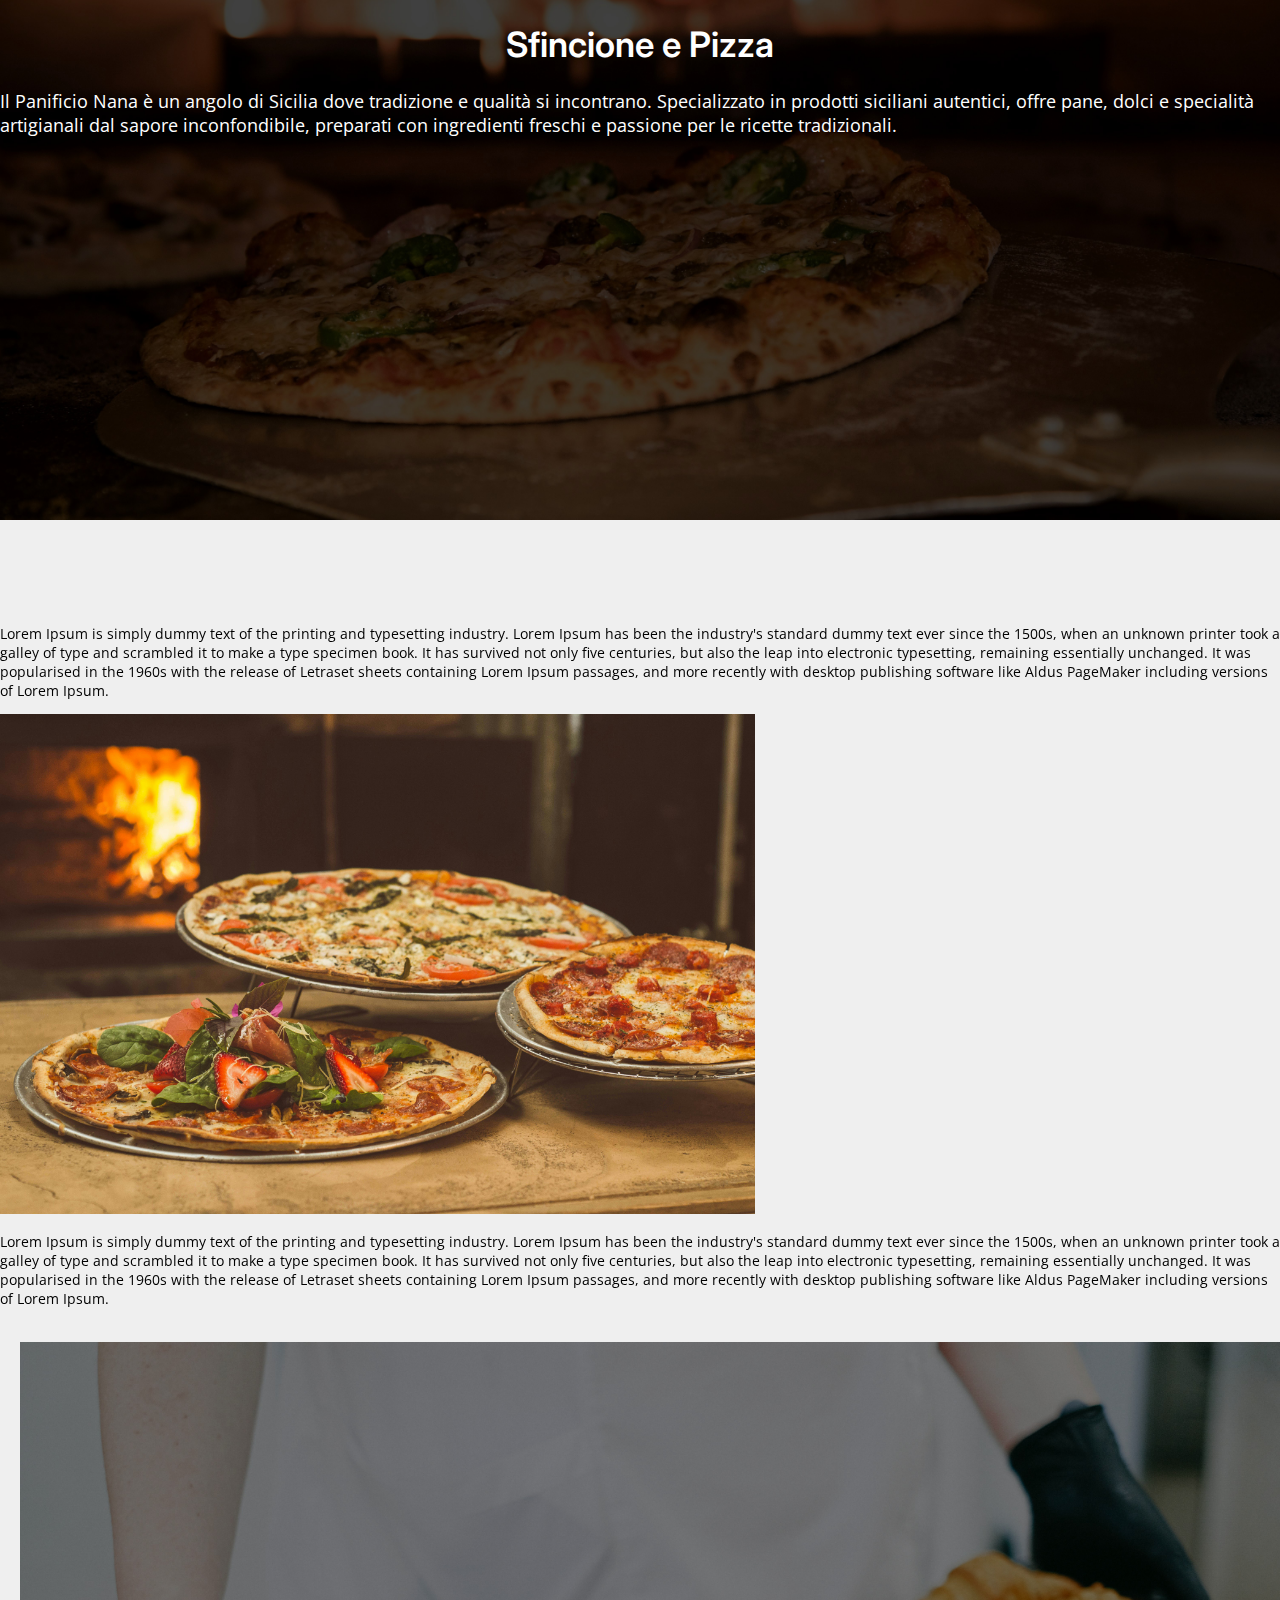
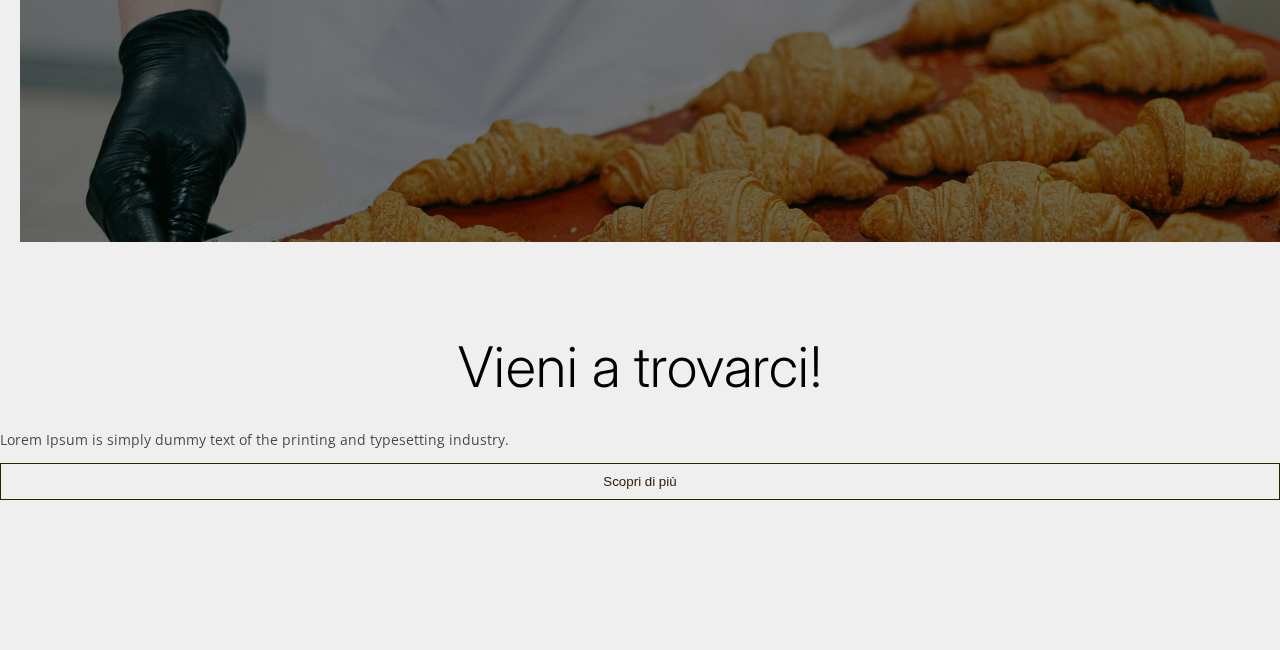
<file: src/sfincione.html>
<!DOCTYPE html>
<html>
  <head>
    <title>Panificio da Nanà - Sfincione</title>
    <meta charset="UTF-8" />
    <meta name="viewport" content="width=device-width, initial-scale=1.0" />

    <link
      href="https://cdn.jsdelivr.net/npm/bootstrap@5.0.2/dist/css/bootstrap.min.css"
      rel="stylesheet"
      integrity="sha384-EVSTQN3/azprG1Anm3QDgpJLIm9Nao0Yz1ztcQTwFspd3yD65VohhpuuCOmLASjC"
      crossorigin="anonymous"
    />

    <link rel="preconnect" href="https://fonts.googleapis.com" />
    <link rel="preconnect" href="https://fonts.gstatic.com" crossorigin />
    <link
      href="https://fonts.googleapis.com/css2?family=Inter:ital,opsz,wght@0,14..32,100..900;1,14..32,100..900&family=Open+Sans:ital,wght@0,300..800;1,300..800&display=swap"
      rel="stylesheet"
    />

    <link rel="stylesheet" href="styles/sfincione.css" />
    <link rel="stylesheet" href="styles/general.css" />
  </head>

  <body
    style="
      padding-bottom: 150px;
      background-color: var(--bs-primary);
      color: var(--text-color);
    "
  >
    <!--NAVBAR-->
    <nav
      class="navbar navbar-expand-lg navbar-light bg-light"
      style="z-index: 3"
    >
      <div class="container-fluid">
        <a class="navbar-brand" href="#">Panificio da Nanà</a>
        <button
          class="navbar-toggler"
          type="button"
          data-bs-toggle="collapse"
          data-bs-target="#navbarNavDropdown"
          aria-controls="navbarNavDropdown"
          aria-expanded="false"
          aria-label="Toggle navigation"
          style="border: none"
        >
          <span class="navbar-toggler-icon"></span>
        </button>
        <div class="collapse navbar-collapse" id="navbarNavDropdown">
          <ul class="navbar-nav">
            <li class="nav-item">
              <a class="nav-link active" aria-current="page" href="index.html"
                >Home</a
              >
            </li>
            <li class="nav-item">
              <a class="nav-link" href="#">Contattaci</a>
            </li>
            <li class="nav-item">
              <a class="nav-link" href="#">Storia</a>
            </li>
            <li class="nav-item dropdown">
              <a
                class="nav-link dropdown-toggle"
                href="#"
                role="button"
                data-bs-toggle="dropdown"
                aria-expanded="false"
              >
                Prodotti
              </a>
              <ul class="dropdown-menu">
                <li>
                  <a class="dropdown-item" href="sfincione.html"
                    >Sfincione e Pizza</a
                  >
                </li>
                <li><a class="dropdown-item" href="#">Pane</a></li>
                <li>
                  <a class="dropdown-item" href="#">Dolci</a>
                </li>
              </ul>
            </li>
          </ul>
        </div>
      </div>
    </nav>
    <!-- Hero Section -->
    <div
      class="px-4 py-5 text-center d-flex flex-column justify-content-center my-3"
      style="
        background-image: url('images/pizza.jpg');
        background-size: cover;
        background-position: center;
        background-repeat: no-repeat;
        color: white;
        position: fixed; /* Make the hero section fixed */
        top: 0; /* Position at the top of the viewport */
        left: 0; /* Position at the left of the viewport */
        width: 100%; /* Ensure it spans the full width */
        height: 520px; /* Set a fixed height for the hero section */
        z-index: 0; /* Ensure it stays below the rest of the page */
      "
    >
      <h1 class="fw-bold px-5">Sfincione e Pizza</h1>
      <div
        class="d-flex justify-content-center align-items-center col-lg-6 mx-auto px-5"
      >
        <p
          id="lead"
          class="d-none d-md-block lead m-0"
          style="display: flex; align-items: center"
        >
          Il Panificio Nana è un angolo di Sicilia dove tradizione e qualità si
          incontrano. Specializzato in prodotti siciliani autentici, offre pane,
          dolci e specialità artigianali dal sapore inconfondibile, preparati
          con ingredienti freschi e passione per le ricette tradizionali.
        </p>
      </div>
    </div>

    <!-- Rest of the Page -->
    <div
      style="
        position: relative;
        z-index: 2;
        margin-top: 458px;
        background-color: var(--bs-primary);
        border-radius: 50px 50px 0 0;
      "
    >
      <div class="container">
        <div class="row pt-5">
          <div class="col-11 text-center mx-auto">
            <p class="lead">
              Lorem Ipsum is simply dummy text of the printing and typesetting
              industry. Lorem Ipsum has been the industry's standard dummy text
              ever since the 1500s, when an unknown printer took a galley of
              type and scrambled it to make a type specimen book. It has
              survived not only five centuries, but also the leap into
              electronic typesetting, remaining essentially unchanged. It was
              popularised in the 1960s with the release of Letraset sheets
              containing Lorem Ipsum passages, and more recently with desktop
              publishing software like Aldus PageMaker including versions of
              Lorem Ipsum.
            </p>
          </div>
        </div>
      </div>

      <div
        class="container-fluid align-items-center d-flex justify-content-center p-0 mt-5"
        style="position: relative; z-index: 2"
      >
        <img
          src="images/hero-pizza.jpg"
          alt="Pizza"
          class="w-100"
          style="object-fit: cover; max-height: 500px"
        />
      </div>

      <div class="container">
        <div class="row pt-5">
          <div class="col-11 text-center mx-auto">
            <p class="lead">
              Lorem Ipsum is simply dummy text of the printing and typesetting
              industry. Lorem Ipsum has been the industry's standard dummy text
              ever since the 1500s, when an unknown printer took a galley of
              type and scrambled it to make a type specimen book. It has
              survived not only five centuries, but also the leap into
              electronic typesetting, remaining essentially unchanged. It was
              popularised in the 1960s with the release of Letraset sheets
              containing Lorem Ipsum passages, and more recently with desktop
              publishing software like Aldus PageMaker including versions of
              Lorem Ipsum.
            </p>
          </div>
        </div>
      </div>

      <!-- Carousel -->
      <div class="scroll-container w-100 d-flex flex-column flex-md-row my-5">
        <img src="images/carousel-1.jpg" />
        <img src="images/carousel-2.jpg" />
        <img src="images/carousel-3.jpg" />
        <img src="images/carousel-1.jpg" />
      </div>

      <!-- CTA -->
      <div class="container" style="margin-top: 100px">
        <div class="row justify-content-center">
          <div class="col-10 text-center mx-auto">
            <h1
              id="cta"
              class="mb-3"
              style="
                font-size: 4rem;
                letter-spacing: 0.5px;
                line-height: 0.9;
                font-weight: 300;
              "
            >
              Vieni a trovarci!
            </h1>
            <p id="cta-lead" class="lead">
              Lorem Ipsum is simply dummy text of the printing and typesetting
              industry.
            </p>

            <div class="col-6 text-center mx-auto">
              <button
                id="button-story"
                type="button"
                class="btn my-3"
                style="padding: 10px 4px"
              >
                Scopri di più
              </button>
            </div>
          </div>
        </div>
      </div>
    </div>

    <!--FOOTER-->
    <div
      class="container"
      style="
        max-width: 100%;
        padding-left: 15px;
        padding-right: 17px;
        position: fixed;
        bottom: 0;
      "
    >
      <footer
        class="d-flex flex-wrap justify-content-between align-items-center py-3 mt-4 mb-0"
        style="border-top: 1px solid var(--bs-gray)"
      >
        <div class="col-md-4 d-flex slign-item-center">
          <span class="mb-md-0" style="color: var(--bs-secondary)"
            >Panificio da Nanà</span
          >
        </div>

        <ul class="nav col-md-4 justify-content-end list-unstyled d-flex">
          <li class="d-flex ms-3" style="width: 16px">
            <a id="social-icon" class="text-body-secondary" href="#"
              ><svg
                xmlns="http://www.w3.org/2000/svg"
                width="100%"
                height="100%"
                fill="currentColor"
                class="bi bi-instagram"
                viewBox="0 0 16 16"
              >
                <path
                  d="M8 0C5.829 0 5.556.01 4.703.048 3.85.088 3.269.222 2.76.42a3.9 3.9 0 0 0-1.417.923A3.9 3.9 0 0 0 .42 2.76C.222 3.268.087 3.85.048 4.7.01 5.555 0 5.827 0 8.001c0 2.172.01 2.444.048 3.297.04.852.174 1.433.372 1.942.205.526.478.972.923 1.417.444.445.89.719 1.416.923.51.198 1.09.333 1.942.372C5.555 15.99 5.827 16 8 16s2.444-.01 3.298-.048c.851-.04 1.434-.174 1.943-.372a3.9 3.9 0 0 0 1.416-.923c.445-.445.718-.891.923-1.417.197-.509.332-1.09.372-1.942C15.99 10.445 16 10.173 16 8s-.01-2.445-.048-3.299c-.04-.851-.175-1.433-.372-1.941a3.9 3.9 0 0 0-.923-1.417A3.9 3.9 0 0 0 13.24.42c-.51-.198-1.092-.333-1.943-.372C10.443.01 10.172 0 7.998 0zm-.717 1.442h.718c2.136 0 2.389.007 3.232.046.78.035 1.204.166 1.486.275.373.145.64.319.92.599s.453.546.598.92c.11.281.24.705.275 1.485.039.843.047 1.096.047 3.231s-.008 2.389-.047 3.232c-.035.78-.166 1.203-.275 1.485a2.5 2.5 0 0 1-.599.919c-.28.28-.546.453-.92.598-.28.11-.704.24-1.485.276-.843.038-1.096.047-3.232.047s-2.39-.009-3.233-.047c-.78-.036-1.203-.166-1.485-.276a2.5 2.5 0 0 1-.92-.598 2.5 2.5 0 0 1-.6-.92c-.109-.281-.24-.705-.275-1.485-.038-.843-.046-1.096-.046-3.233s.008-2.388.046-3.231c.036-.78.166-1.204.276-1.486.145-.373.319-.64.599-.92s.546-.453.92-.598c.282-.11.705-.24 1.485-.276.738-.034 1.024-.044 2.515-.045zm4.988 1.328a.96.96 0 1 0 0 1.92.96.96 0 0 0 0-1.92m-4.27 1.122a4.109 4.109 0 1 0 0 8.217 4.109 4.109 0 0 0 0-8.217m0 1.441a2.667 2.667 0 1 1 0 5.334 2.667 2.667 0 0 1 0-5.334"
                />
              </svg>
            </a>
          </li>
          <li class="d-flex ms-3" style="width: 16px">
            <a id="social-icon" class="text-body-secondary" href="#"
              ><svg
                xmlns="http://www.w3.org/2000/svg"
                width="100%"
                height="100%"
                fill="currentColor"
                class="bi bi-facebook"
                viewBox="0 0 16 16"
              >
                <path
                  d="M16 8.049c0-4.446-3.582-8.05-8-8.05C3.58 0-.002 3.603-.002 8.05c0 4.017 2.926 7.347 6.75 7.951v-5.625h-2.03V8.05H6.75V6.275c0-2.017 1.195-3.131 3.022-3.131.876 0 1.791.157 1.791.157v1.98h-1.009c-.993 0-1.303.621-1.303 1.258v1.51h2.218l-.354 2.326H9.25V16c3.824-.604 6.75-3.934 6.75-7.951"
                />
              </svg>
            </a>
          </li>
          <li class="d-flex ms-3" style="width: 16px">
            <a id="social-icon" class="text-body-secondary" href="#"
              ><svg
                xmlns="http://www.w3.org/2000/svg"
                width="100%"
                height="100%"
                fill="currentColor"
                class="bi bi-twitter-x"
                viewBox="0 0 16 16"
              >
                <path
                  d="M12.6.75h2.454l-5.36 6.142L16 15.25h-4.937l-3.867-5.07-4.425 5.07H.316l5.733-6.57L0 .75h5.063l3.495 4.633L12.601.75Zm-.86 13.028h1.36L4.323 2.145H2.865z"
                />
              </svg>
            </a>
          </li>
        </ul>
      </footer>
    </div>

    <script
      src="https://cdn.jsdelivr.net/npm/bootstrap@5.0.2/dist/js/bootstrap.bundle.min.js"
      integrity="sha384-MrcW6ZMFYlzcLA8Nl+NtUVF0sA7MsXsP1UyJoMp4YLEuNSfAP+JcXn/tWtIaxVXM"
      crossorigin="anonymous"
    ></script>
  </body>
</html>
</file>
<file: src/styles/sfincione.css>
div.scroll-container {
  overflow: auto;
  white-space: nowrap;
  padding: 10px;
  max-height: 500px;
}

div.scroll-container img {
  padding: 10px;
  width: 100%;
  object-fit: cover;
}

#cta-lead {
  font-size: 1rem;
  opacity: 0.7;
}

.button-story {
  white-space: normal; /* Allow text to wrap */
  word-wrap: break-word; /* Break long words */
  width: 100%; /* Ensure the button takes full width */
  max-width: 100%; /* Prevent overflow */
}
</file>
<file: src/styles/general.css>
:root {
  --bs-primary: #efefef;
  --bs-secondary: rgb(46, 32, 0);
  --bs-tertiary: #000000;
  --text-color: black;
}

html {
  font-size: 14px;
}

body {
  margin: 0;
  padding: 0;
  font-family: "Open Sans", sans-serif;
  font-size: 1rem;
}

h1,
h2,
h3,
h4,
h5,
h6 {
  font-family: "Inter", sans-serif;
  font-weight: 600;
}

h1 {
  font-size: 2.5rem;
  text-align: center;
}
h2 {
  font-size: 2rem;
  text-align: center;
}
h3 {
  font-size: 1.75rem;
}
h4 {
  font-size: 1.5rem;
}
h5 {
  font-size: 1.25rem;
}
h6 {
  font-size: 1rem;
}

#lead {
  font-size: 1.25rem;
}

#contact {
  color: var(--text-color);
}

#navbar {
  background-color: var(--bs-primary);
}

.navbar-brand:hover {
  opacity: 0.7;
}

#navbar a {
  color: var(--text-color);
}

#navbar a span:hover {
  opacity: 0.7;
}

footer a {
  color: var(--bs-gray);
}

#navbar-toggler {
  border: none;
}

#navbar-toggler:focus {
  box-shadow: none;
  opacity: 0.7;
}

#dropdown-toggle:focus {
  opacity: 0.7;
}

.dropdown-menu {
  border: none;
}

.dropdown-item:hover {
  background-color: var(--bs-primary);
  opacity: 0.7;
}

.navbar-dark .navbar-toggler-icon {
  background-image: url("data:image/svg+xml;charset=utf8,%3Csvg viewBox='0 0 30 30' xmlns='http://www.w3.org/2000/svg'%3E%3Cpath stroke='%23FFFFFF' stroke-width='2' stroke-linecap='round' stroke-miterlimit='10' d='M4 7h22M4 15h22M4 23h22'/%3E%3C/svg%3E");
}

.navbar-light .navbar-toggler-icon {
  background-image: url("data:image/svg+xml;charset=utf8,%3Csvg viewBox='0 0 30 30' xmlns='http://www.w3.org/2000/svg'%3E%3Cpath stroke='%23000000' stroke-width='2' stroke-linecap='round' stroke-miterlimit='10' d='M4 7h22M4 15h22M4 23h22'/%3E%3C/svg%3E");
}

#social-icon:hover {
  transform: scale(1.2);
  color: var(--bs-secondary);
}

#button-story:hover {
  background-color: var(--bs-secondary); /* Change background color on hover */
  color: var(--bs-primary); /* Change text color on hover */
}

#button-story {
  width: 100%;
  background-color: white;
  color: var(--bs-secondary);
  border: 0.5px solid var(--bs-secondary);
  white-space: nowrap;
  background-color: var(--bs-primary);
}
</file>
